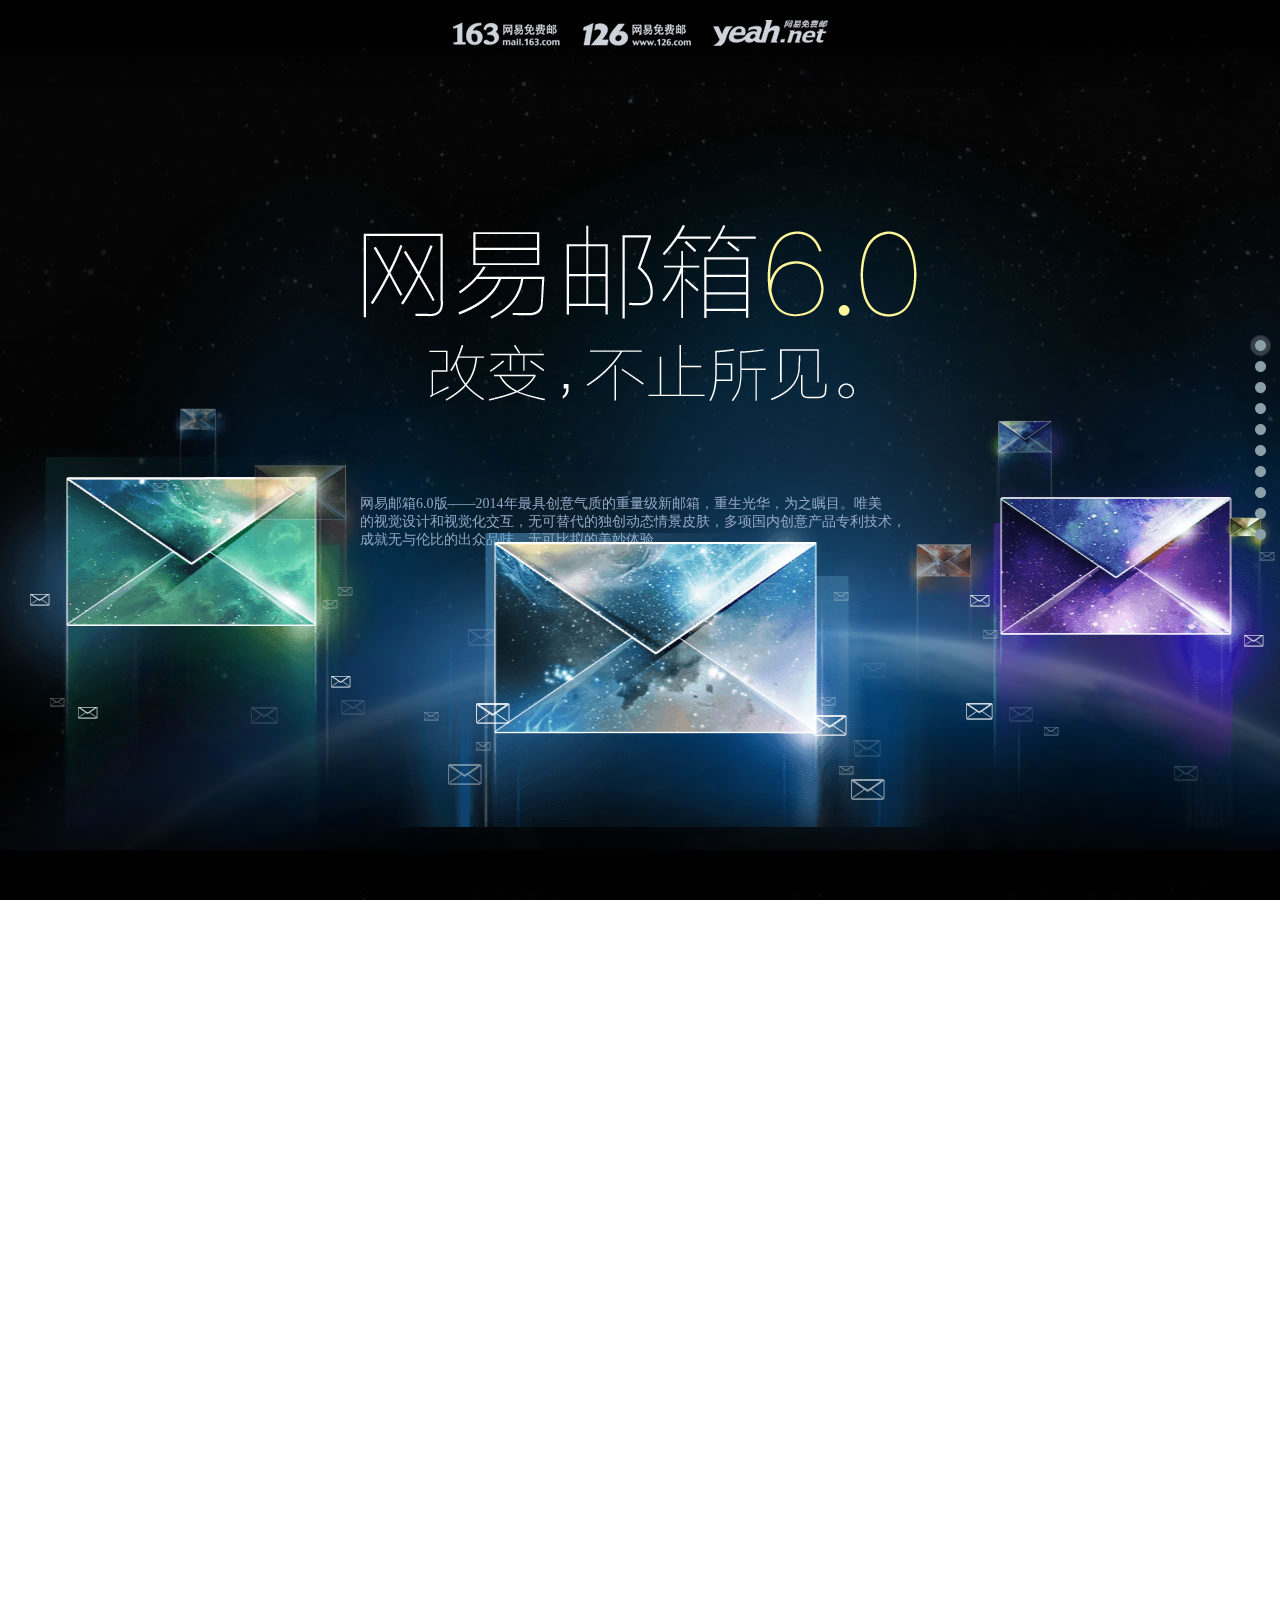
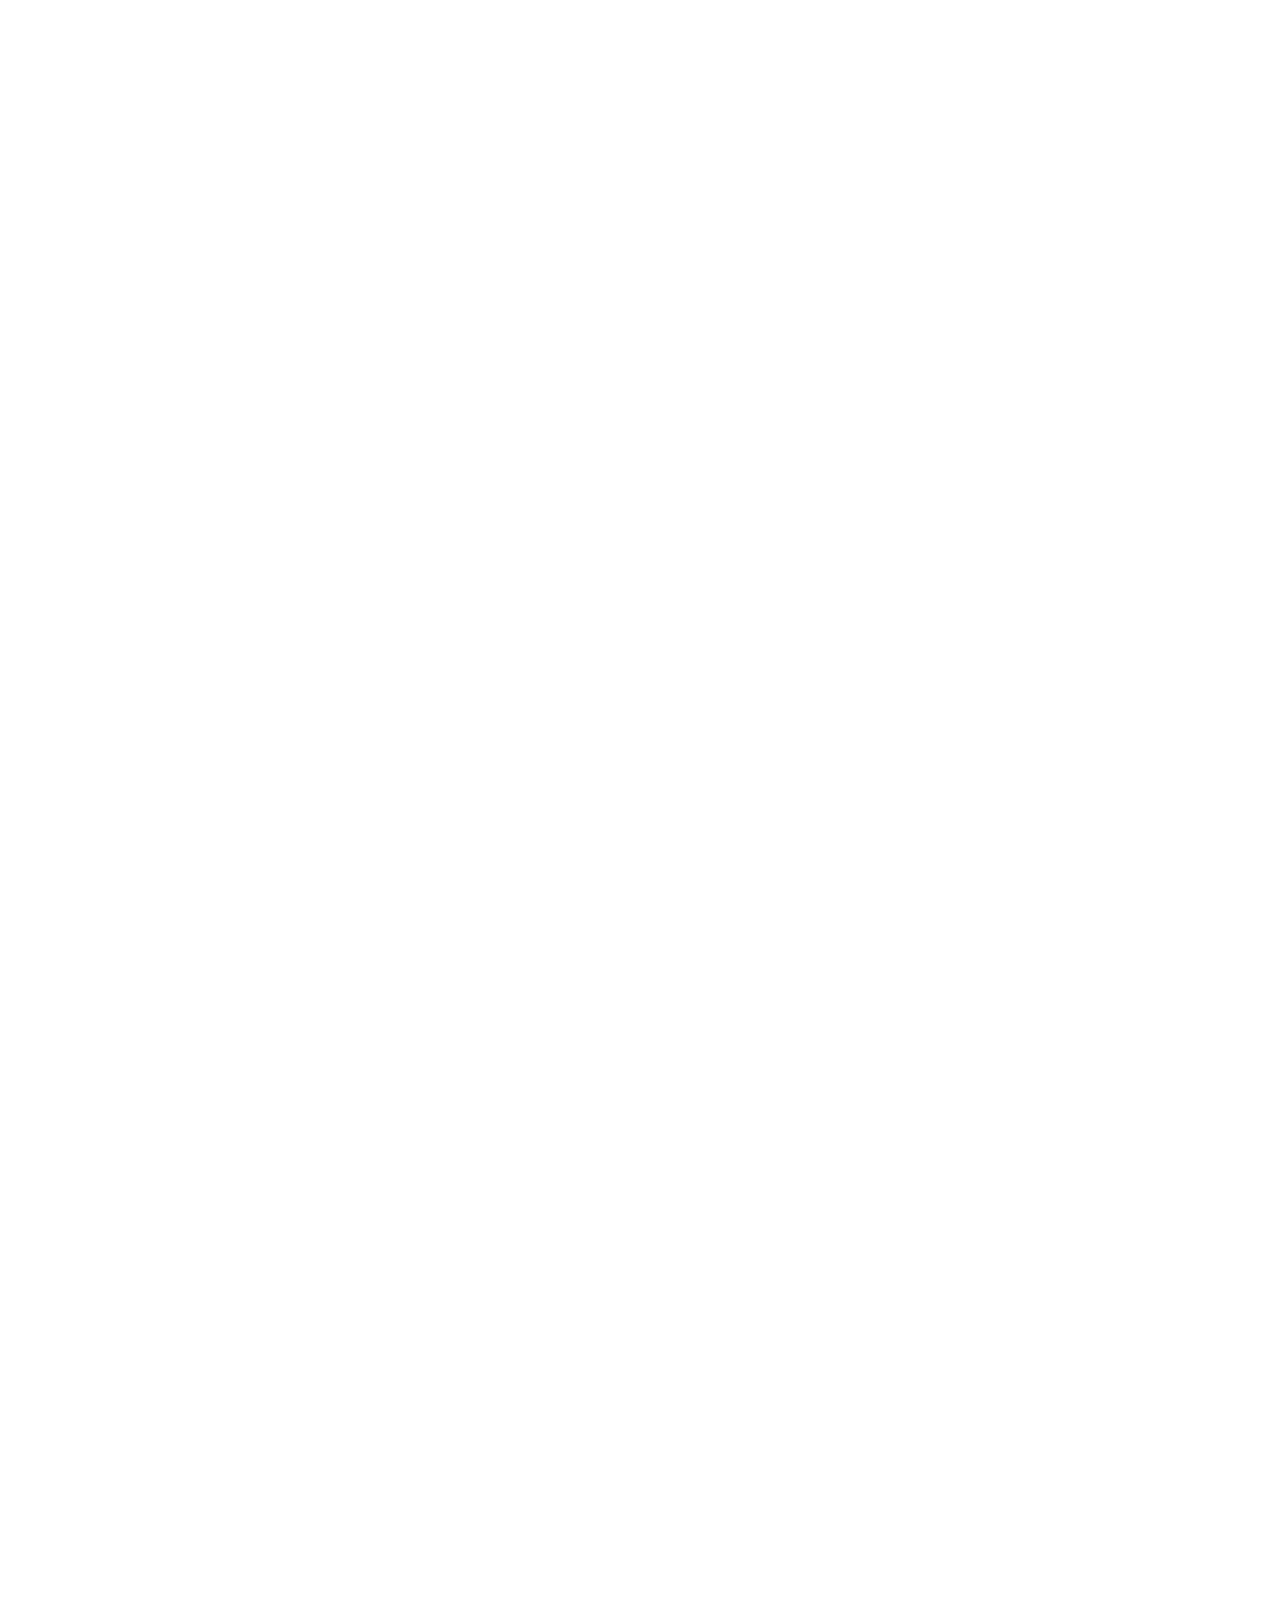
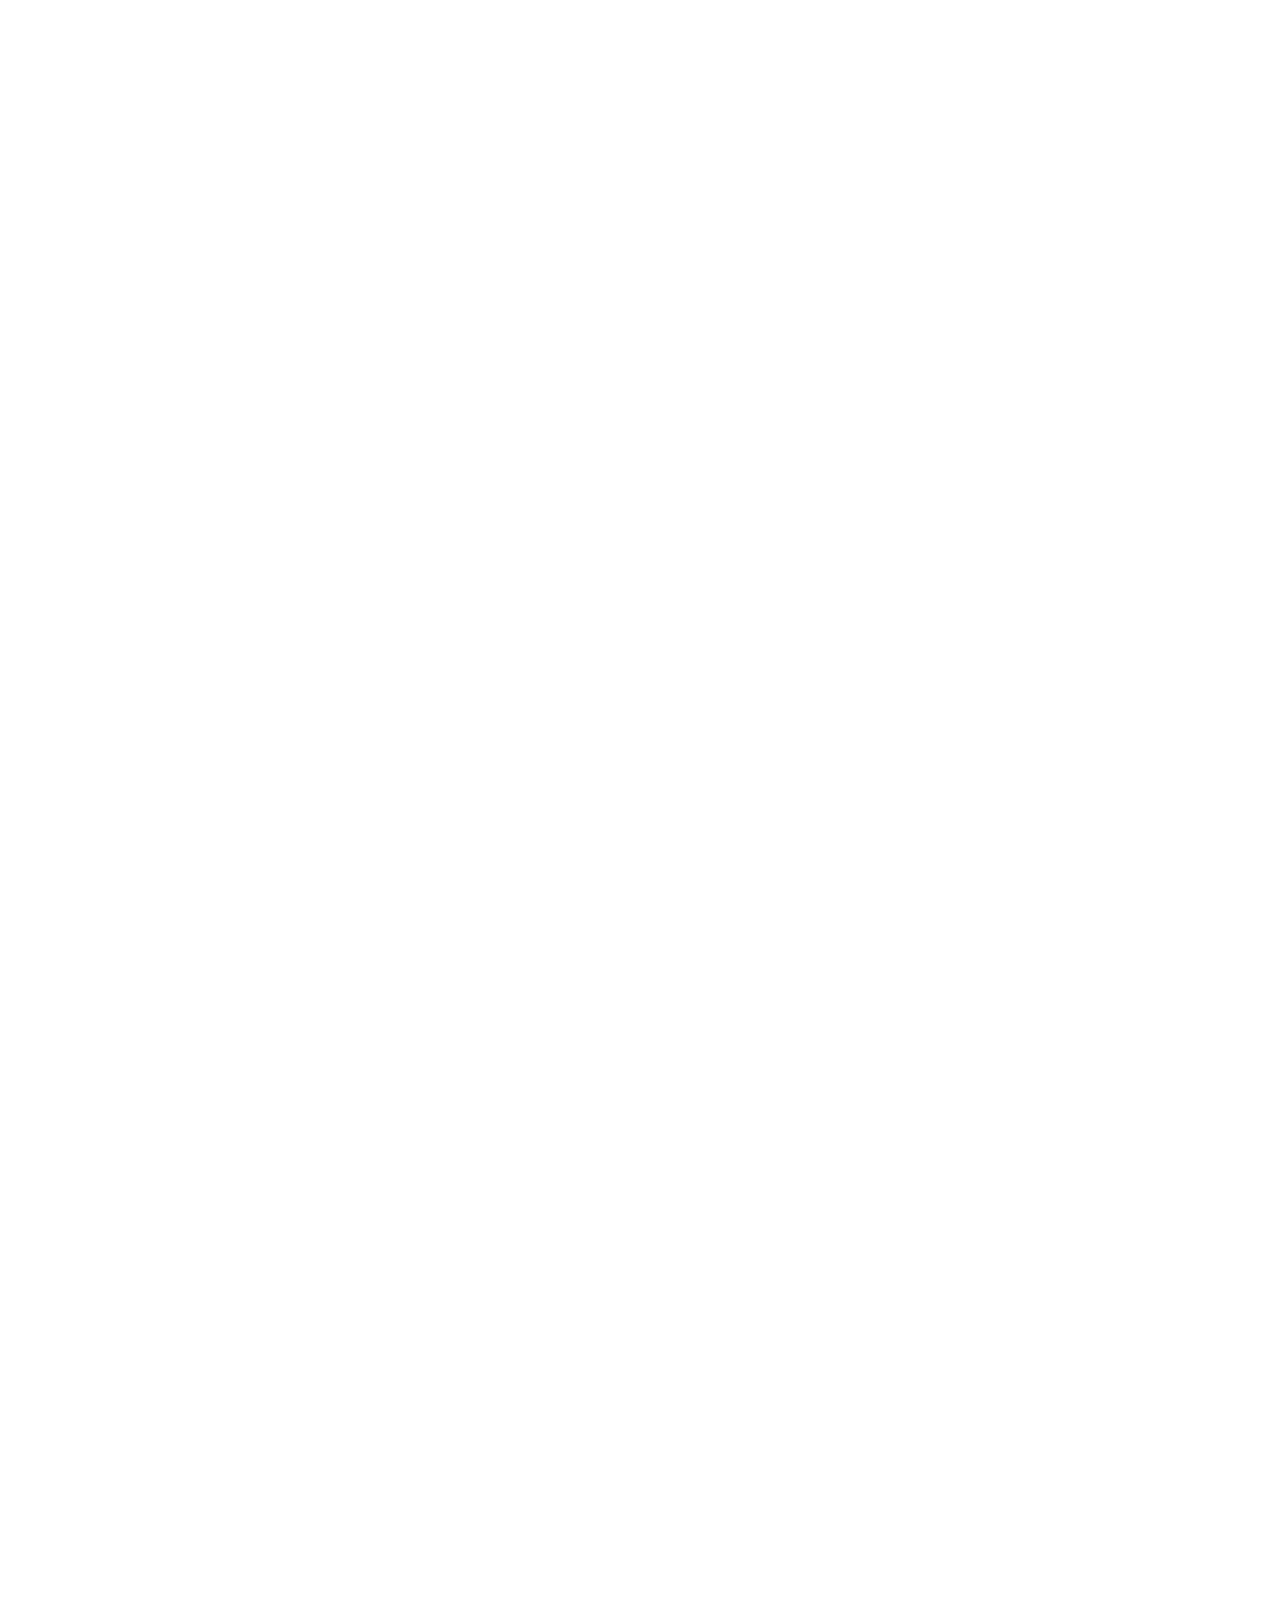
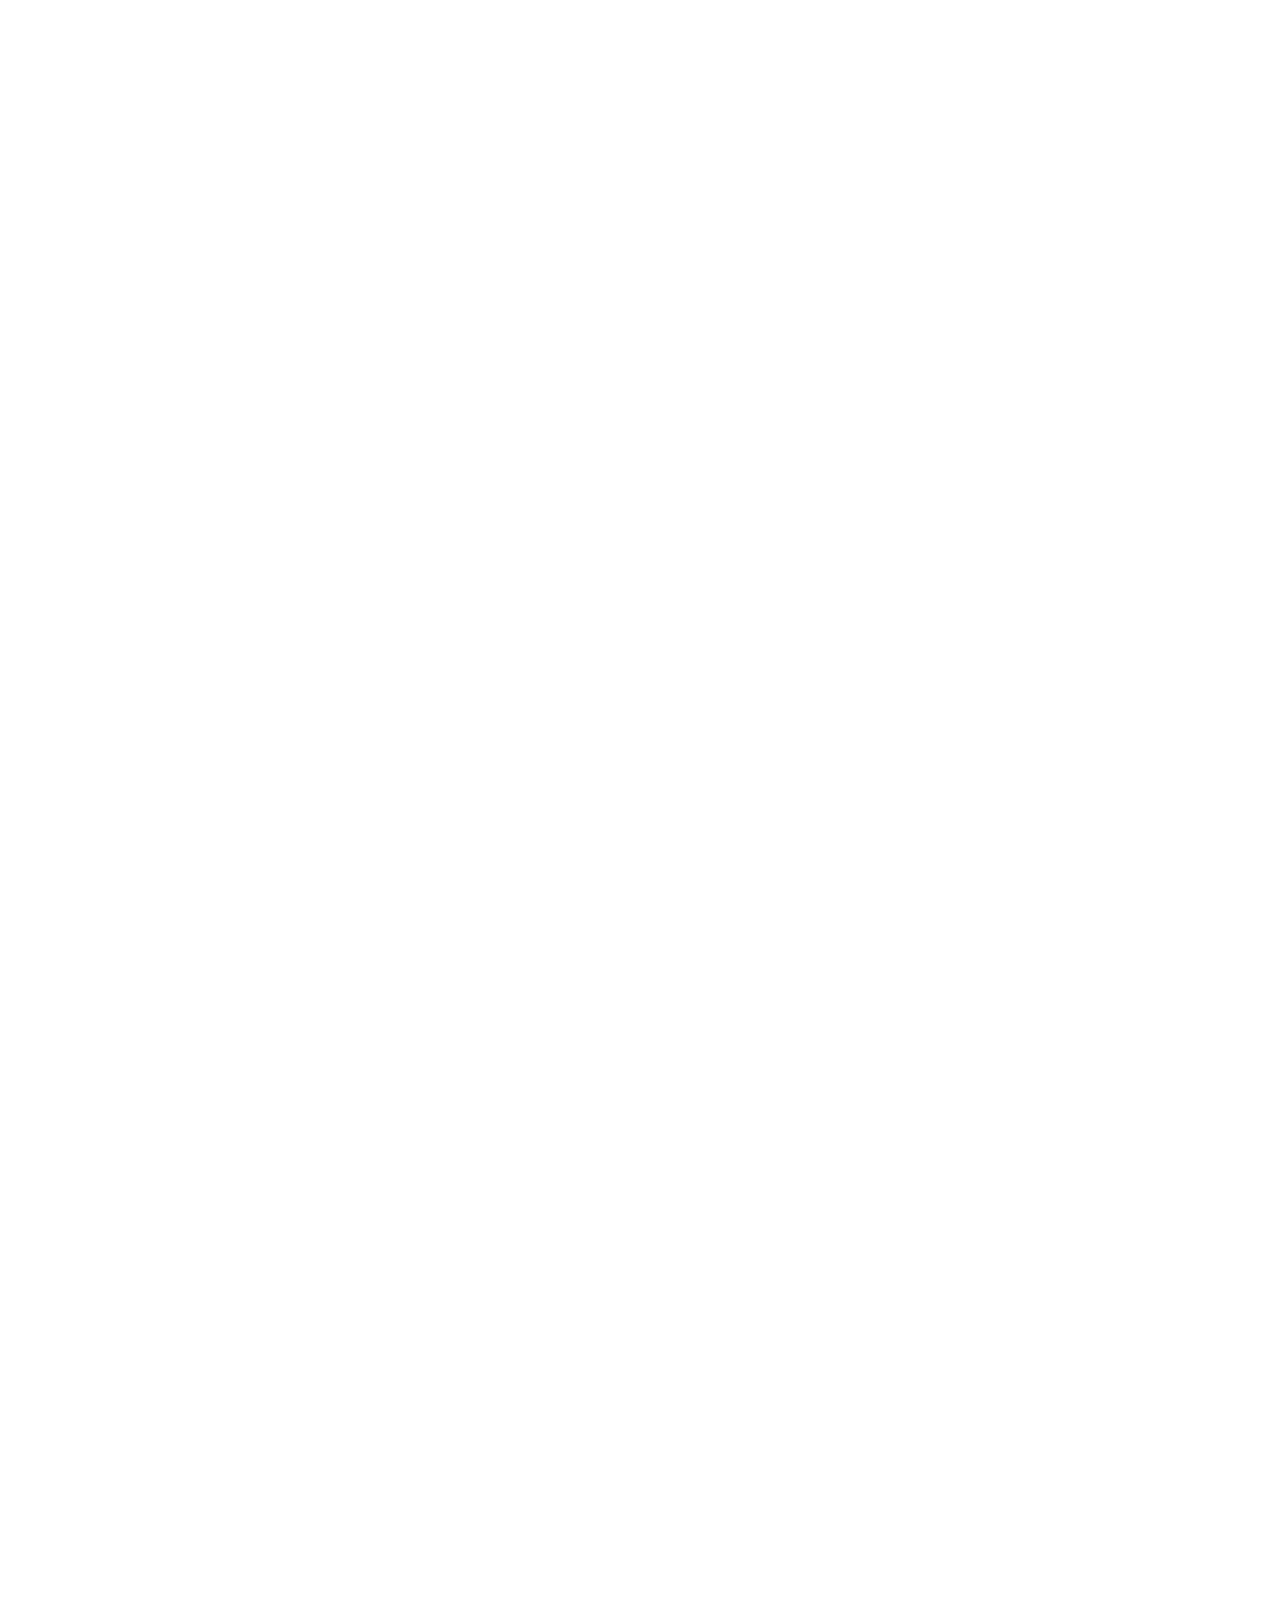
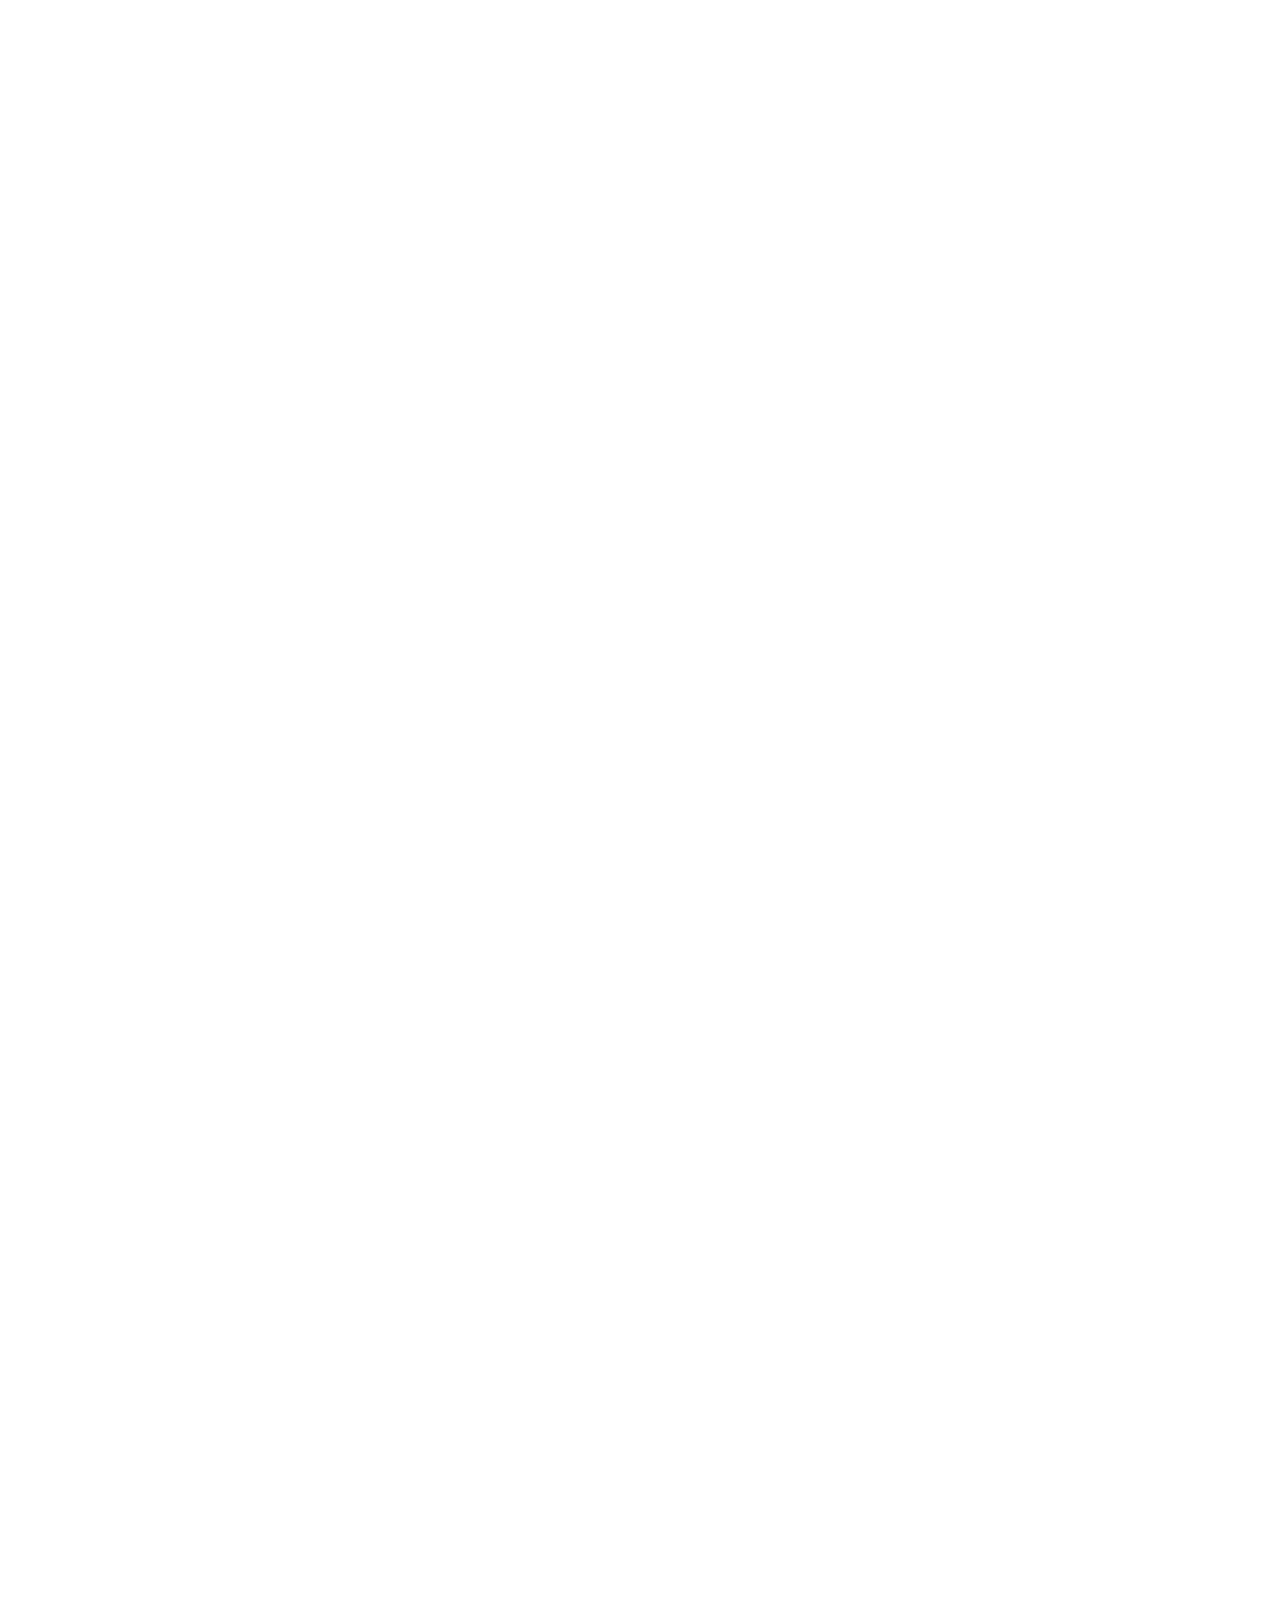
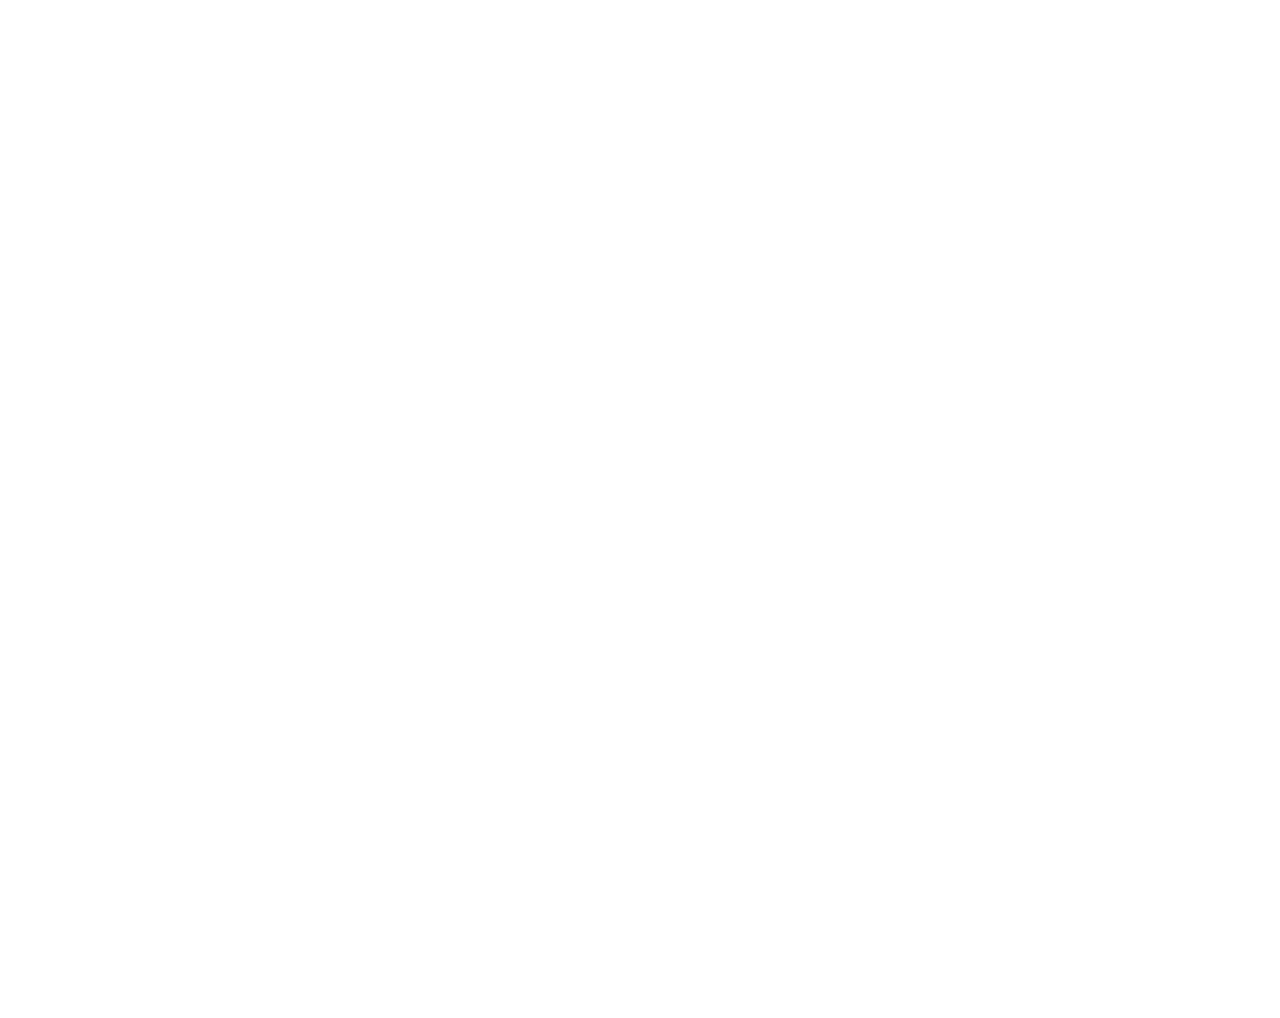
<file: wangyi.html>
<!DOCTYPE html>
<html lang="en">
<head>
    <meta charset="UTF-8">
    <title>网易</title>
    <link rel="stylesheet" href="css/jquery.fullPage.css">
    <link rel="stylesheet" href="css/wangyi.css">
    <script src="js/jquery.js"></script>
    <script src="js/jquery.fullPage.js"></script>
    <script src="js/wangyi.js"></script>
</head>
<body>
<div class="btn" id="menu">
    <a href="#one" data-menuanchor="one"></a>
    <a href="#two" data-menuanchor="two" data-tooltip="视觉"></a>
    <a href="#three" data-menuanchor="three"></a>
    <a href="#four" data-menuanchor="four"></a>
    <a href="#five" data-menuanchor="five"></a>
    <a href="#six" data-menuanchor="six"></a>
    <a href="#seven" data-menuanchor="seven"></a>
    <a href="#eight" data-menuanchor="five"></a>
    <a href="#nine" data-menuanchor="five"></a>
    <a href="#ten" data-menuanchor="five"></a>
</div>
<div class="font">
    <p>首页</p>
    <p>交互</p>
    <p>视觉</p>
    <p>皮肤</p>
    <p>功能</p>
    <p>待办邮件</p>
    <p>联系人邮件</p>
    <p>科技</p>
    <p>联系易信</p>
    <p>马上体验</p>
</div>
<div id="fullpage">
    <div class="section" data-anchor="one">
        <div class="head down"></div>
        <div class="hgroup big">
            <h1><a href="#">网易邮箱6.0</a></h1>
            <h2>改变，不止所见。</h2>
        </div>
        <p class="fonts">网易邮箱6.0版——2014年最具创意气质的重量级新邮箱，重生光华，为之瞩目。唯美<br>的视觉设计和视觉化交互，无可替代的独创动态情景皮肤，多项国内创意产品专利技术，<br>成就无与伦比的出众品味，无可比拟的美妙体验。</p>

        <div class="xin up"></div>
        <div class="xins up"></div>
    </div>
    <div class="section section2" data-anchor="two">
        <strong>[ 视觉·简 ]</strong>
        <h3>华丽蜕变，尽享愉悦之美</h3>
        <p class="p1">秉承网易邮箱经典的清新简洁的设计风格，邮箱 6.0 版带来全新一代的设计理念，更追求极致唯美的视觉设计、传承更多人文和艺术底蕴，华丽蜕变，带来更舒服更爽心悦目的视觉享受。</p>
        <div class="bg21 left"></div>
        <div class="bg22 right"></div>
        <div class="bg23 up"></div>
    </div>
    <div class="section section3" data-anchor="three">
        <strong>[ 视觉化交互设计 ]</strong>
        <h3>心随眼动，感官直接体验</h3>
        <p class="p3 left">邮箱 6.0 版采用了全新的视觉化交互设计，通过对界面的整体风格设计、重要信息的视觉化处理以及元素本身的视觉传达优化，来实现产品流程设计和交互行为塑造。从视觉的角度出发，让用户无需多想，直接通过感官与产品进行交互。</p>
        <div class="bg31"></div>
        <div class="bg33 right"></div>
    </div>
    <div class="section section4" data-anchor="four">
        <strong>[ 动态情景皮肤 ]</strong>
        <h3>美轮美奂，百变尽随你心</h3>
        <p class="p1">国内首创动态情景皮肤，可以随着早晚时光，季节主题的变幻而自动切换，实现了在邮箱里也能感受天气和心情的变化，带来完全不同的页面体验并且呈现最佳视觉感受，还特别针对原有邮箱皮肤的对比度和色彩进行了微调，减少视觉疲劳感。</p>

        <div class="bg42 up"></div>
        <div class="bg43 up"></div>
    </div>sever
    <div class="section section5" data-anchor="five">
        <strong>[ 动态情景皮肤 ]</strong>
        <h3>美轮美奂，百变尽随你心</h3>
        <div class="bg51 left">
            <h4>新语音视频邮件</h4>
            <p>写信不再枯燥！在线录制和播放声音和视频邮件，比单纯的文字邮件更感性、更方便，更好玩。</p>
        </div>
        <div class="bg52 left">
            <h4>虚拟场景写信模式</h4>
            <p>写信可以选择自己喜欢的场景，配合美妙的背景音乐，让写信<br>变得更为有趣和生动。</p>
        </div>
        <div class="bg53 right">
            <h4>独创智能体检</h4>
            <p>网易邮箱6.0版帮你关注邮箱安全，提醒你及时清理邮件，打<br>造轻量级邮箱。</p>
        </div>
        <div class="bg54 right">
            <h4>全新多帐号关联</h4>
            <p>一键关联和切换多个网易邮箱，同时对于重要的邮箱帐号进行<br>密码验证保护。</p>
        </div>
    </div>
    <div class="section section6" data-anchor="six">
        <strong>[ 待办邮件 ]</strong>
        <h3>办公利器，工作更高效顺手</h3>
        <div class="bg61 down"></div>
        <div class="bg62 left"></div>
        <div class="txt6 right">
            <p>独家首创邮件管理方式：待办邮件<br>采用日程的方式第一时间分配和提醒邮件！</p>
            <p>对于需要后续处理的重要邮件，如果正忙来不及处理和回复，只需设置为待办邮件，在待办时间到期时，邮件会在文件夹置顶提示或采用短信方式提醒。</p>
            <p>如此高效迅速处理邮件，让邮件处理过程变成更轻松和快捷。</p>
        </div>
    </div>
    <div class="section section7" data-anchor="seven">
        <strong>[ 联系人邮件 ]</strong>
        <h3>一目了然，来往邮件更清晰</h3>
        <div class="txt7 up">
            <p>邮箱6.0版带来一种极其简便的方式，管理你和联系人的<br>邮件往来，帮助你精准定位到以联系人为维度的邮件列表。</p>
            <p>同时支持以联系组方式来管理邮件，方便以群或相同关系<br>的群体间的邮件管理，比如：同学组，客户组，公司组等。</p>
        </div>
        <div class="bg71 up"></div>
        <div class="bg72 up"></div>
        <div class="bg73"></div>
        <div class="bg74"></div>
    </div>
    <div class="section section8" data-anchor="eight">
        <strong>[ 科技.聚 ]</strong>
        <h3>厚积薄发，大幅度提速创新标</h3>
        <p class="p1">邮箱6.0版带来“飞”一般的访问体验，速度提升达30%。采用全新base基础库bjs，更加轻量级，性能更加优化，完全兼容国内用户使用的所有浏览器，以及基于"多核"多线程的核心js引擎，性能和访问速度大幅提升。</p>
        <div class="bg81"></div>
        <div class="bg82 xq"></div>
        <div class="bg83 xq"></div>
        <div class="bg84 xq"></div>
    </div>
    <div class="section section9" data-anchor="nine">
        <strong>[ 让沟通更有趣 ]</strong>
        <h3><span></span>沟通无界，连接易信无缝整合</h3>
        <div class="bg91 left">
            <p>易信扫描二维码即可登录网易<br>邮箱6.0版，“扫一扫”让邮<br>箱登录更方便。</p>
        </div>
        <div class="bg92">
            <p>登录邮箱后，可直接使用Web<br>易信和好友聊天，还可以发图<br>片，让聊天更有趣。</p>
        </div>
        <div class="bg93 right">
            <p>易信和邮箱新邮件同步提醒，<br>在易信可以直接查看和回复<br>邮件，手机收发邮件更快捷。</p>
        </div>
    </div>
    <div class="section section10" data-anchor="ten">
        <div class="bg101"></div>
        <div class="bg102 big"></div>
        <div class="bg103 big"></div>
        <div class="go up"></div>
    </div>
</div>

</body>
</html>
</file>
<file: css/wangyi.css>
.section{
    overflow: hidden;
}
.section:nth-child(1){
    background:url(../img/section1.jpg);
}
.section:nth-child(2){
    background:url(../img/section2.jpg);
}
.section:nth-child(3){
    background:url(../img/section3.jpg);
}
.section:nth-child(4){
    background:url(../img/section4.jpg);
}
.section:nth-child(5){
    background:url(../img/section5.jpg);
}
.section:nth-child(6){
    background:url(../img/section6.jpg);
}
.section:nth-child(7){
    background:url(../img/section7.jpg);
}
.section:nth-child(8){
    background:url(../img/section8.jpg);
}
.section:nth-child(9){
    background:url(../img/section9.jpg);
}
.section:nth-child(10){
    background:url(../img/section10.jpg);
}
.btn{
    width: 20px;
    height:230px;
    position: fixed;
    right:10px;
    top:0;bottom:0;
    margin: auto 0;
    z-index: 22;
}
.btn a{
    display: block;
    width: 21px;
    height: 21px;
    color: #8F9DA4;
    text-decoration: none;
    text-align: right;
    cursor: pointer;
    background: url(../img/dot.png) 5px 5px no-repeat;
}
.font{
    width:60px;
    height:230px;
    position: fixed;
    right:30px;
    top:0;bottom:0;
    margin: auto 0;
    z-index: 22;
    font-size: 12px;
}
.font p{
    margin: 6px 0;
    color: rgba(0,0,0,0);
    text-align: right;
}
.down{
    opacity: 0;
    transform: translateY(-100px);
    -webkit-transform: translateY(-100px);
    transition: all 1s;
}
.head{
    position: absolute;
    left: 50%;
    top: 20px;
    width: 375px;
    height: 26px;
    margin-left: -187px;
    background-image: url(../img/logo.png);
    z-index: 1;
}
.big{
    opacity: 0;
    transform: scale(0.5, 0.5);
    -webkit-transform: scale(0.5, 0.5);
    transition: all 1s;
}
.hgroup{
    position: absolute;
    width: 554px;
    height: 176px;
    left: 50%;
    top: 25%;
    margin: 0 0 0 -277px;
    text-indent: -9999px;
    background-image: url(../img/slogan.png);
}
.up{
    opacity: 0;
    transform: translateY(200px);
    -webkit-transform: translateY(200px);
    transition: all 1s;
}
.xin{
    position: absolute;
    width: 100%;
    height: 377px;
    background: url(../img/bg13.png) 50% 0 no-repeat;
    transition-delay: 0.7s;
}
.xins{
    position: absolute;
    bottom:100px;
    width: 100%;
    height: 392px;
    background: url(../img/bg12.png) 50% 0 no-repeat;
    transition-delay: 1s;
}
.fonts{
    position: absolute;
    left: 50%;
    top: 55%;
    width: 600px;
    margin: 0 0 0 -280px;
    font-size: 14px;
    color: #94a7c6;
    opacity: 0;
    transition: all 0.5s 1.7s;
}
.section strong {
    position: absolute;
    left: 50%;
    top: 15%;
    z-index: 10;
    width: 512px;
    height: 45px;
    margin-left: -256px;
    font-size: 24px;
    font-weight: 500;
    color: #748A9E;
    opacity: 0;
    -webkit-transform: scale(0.5, 0.5);
    transform: scale(0.5, 0.5);
    transition: all 1s;
}
.section h3 {
    position: absolute;
    left: 50%;
    top: 15%;
    z-index: 10;
    width: 512px;
    height: 45px;
    margin-left: -256px;
    margin-top: 60px;
    text-indent: -9999px;
    background-repeat: no-repeat;
    opacity: 0;
    -webkit-transform: scale(0.5, 0.5);
    transform: scale(0.5, 0.5);
    transition: all 1s;
}
.section2 h3{
    background-image: url(../img/t2.png);
}
.section3 h3 {
    background-image: url(../img/t3.png);
}
.section4 h3 {
    background-image: url(../img/t4.png);
}
.section5 h3 {
    background-image: url(../img/t5.png);
}
.section6 h3 {
     background-image: url(../img/t6.png);
}
.section7 h3 {
    background-image: url(../img/t7.png);
}
.section8 h3 {
    background-image: url(../img/t8.png);
}
.section9 h3 {
    background-image: url(../img/t9.png);
}

.p1 {
    position: absolute;
    left: 50%;
    top: 15%;
    width: 510px;
    margin-left: -255px;
    margin-top: 130px;
    font-size: 16px;
    color: #727F8C;
    opacity: 0;
    transition: all 1s 1s;
    z-index: 2;
}
.p3 {
    position: absolute;
    width: 430px;
    left: 5%;
    top: 15%;
    margin-top: 250px;
    font-size: 16px;
    color: #FFFDE1;
    z-index: 22;
}
.section9 h3 span {
    position: absolute;
    left: -100px;
    top: -48px;
    width: 89px;
    height: 90px;
    background-image: url(../img/yixin.png);
}
.left{
    opacity: 0;
    transform: translateX(-200px);
    -webkit-transform: translateX(-200px);
    transition: all 1s;
}
.bg21 {
    position: absolute;
    left: 50%;
    bottom: 15%;
    width: 819px;
    height: 250px;
    margin-bottom: 40px;
    background: url(../img/bg21.png) 0 0 no-repeat;
    margin-left: -608px;
    transition-delay: 0.7s;
}
.right{
    opacity: 0;
    transform: translateX(200px);
    -webkit-transform: translateX(200px);
    transition: all 1s;
}
.bg22 {
    position: absolute;
    left: 50%;
    bottom: 15%;
    width: 819px;
    height: 299px;
    margin-bottom: 70px;
    background: url(../img/bg22.png) right 0 no-repeat;
    margin-left: -280px;
    transition-delay: 0.7s;
}
.bg23 {
    position: absolute;
    left: 50%;
    bottom: 15%;
    width: 819px;
    height: 325px;
    margin-left: -409px;
    background: url(../img/bg23.png) 50% 0 no-repeat;
    transition-delay: 0.7s;
}
.bg31 {
    position: absolute;
    left: 50%;
    bottom: 0;
    width: 892px;
    height: 472px;
    margin-left: -396px;
    margin-bottom: 80px;
    background-image: url(../img/bg31.png);
    opacity: 0;
    transition: all 1s;
    transition-delay: 1s;
}
.bg33 {
    position: absolute;
    left: 50%;
    bottom: 0;
    width: 441px;
    height: 380px;
    background: url(../img/bg33.png) 0 0 no-repeat;
    opacity: 0;
    margin-left: -120px;
    transition-delay: 0.7s;
}
.bg42{
    position: absolute;
    bottom: 49px;
    width: 100%;
    height: 449px;
    background: url(../img/bg42.png) 50% 0 no-repeat;
    transition: all 1s;
    z-index: 22;
    transition-delay: 1.1s;
}
.bg43{
    position: absolute;
    bottom: 49px;
    width: 100%;
    height: 449px;
    margin-bottom: -130px;
    background: url(../img/bg43.png) 50% 0 no-repeat;
    transition: all 1s;
    transition-delay: 0.9s;
}
.bg51, .bg52, .bg53, .bg54 {
    position: absolute;
    z-index: 1;
    width: 208px;
    left: 50%;
    bottom: 20%;
    padding-top: 210px;
    color: #fff;
}
.bg51 {
    margin-left: -551px;
    background: url(../img/bg51.png) 50% 0 no-repeat;
}
.bg52 {
    margin-left: -253px;
    background: url(../img/bg52.png) 50% 0 no-repeat;
}
.bg53 {
    margin-left: 45px;
    background: url(../img/bg53.png) 50% 0 no-repeat;
}
.bg54 {
    margin-left: 345px;
    background: url(../img/bg54.png) 50% 0 no-repeat;
}
.bg61 {
    position: absolute;
    width: 100%;
    height: 545px;
    background: url(../img/bg61.png) 50% 0 no-repeat;
    top: 0;
    transition-delay: 0.7s;
}
.bg62 {
    position: absolute;
    bottom: 20%;
    width: 597px;
    height: 284px;
    margin-left: -507px;
    background-image: url(../img/bg62.png);
    left: 50%;
    transition-delay: 0.7s;
}
.txt6 {
    position: absolute;
    bottom: 20%;
    width: 447px;
    margin-left: 90px;
    left: 50%;
    opacity: 1;
    transition-delay: 0.7s;
    font-size: 17px;
    color:#5C7970;;
    opacity: 0;
}
.txt7 {
    position: absolute;
    left: 50%;
    color:#fff;
    width: 420px;
    margin-left: 100px;
    bottom: 480px;
    transition-delay: 1.1s;
}
.bg71 {
    position: absolute;
    left: 50%;
    width: 699px;
    height: 201px;
    margin-left: -630px;
    background: url(../img/bg71.png) 50% 0 no-repeat;
    bottom: 250px;
    transition-delay: 0.7s;
}
.bg72 {
    position: absolute;
    left: 50%;
    width: 182px;
    height: 206px;
    margin-left: -170px;
    background: url(../img/bg72.png) 50% 0 no-repeat;
    bottom: 420px;
    transition-delay: 0.9s;
}
.bg73{
    position: absolute;
    left: 40%;
    bottom: 150px;
    width: 651px;
    height: 231px;
    margin-left: -530px;
    background: url(../img/bg73.png) 50% 0 no-repeat;
}
.bg74{
    position: absolute;
    left: 0;
    bottom: -40px;
    width: 100%;
    height: 251px;
    background: url(../img/bg74.png) 0 0 no-repeat;
}
.bg81 {
    position: absolute;
    width: 100%;
    bottom: 100px;
    height: 215px;
    background: url(../img/bg81.png) 50% 0 no-repeat;
}
.xq{
    opacity: 0;
    transform:translate(0,0);
    transition: all 1s;
}
.bg82 {
    position: absolute;
    left: 50%;
    width: 164px;
    height: 117px;
    background-image: url(../img/bg82.png);
    bottom: 260px;
    margin-left: -280px;
    transition-delay: 0.7s;
}
.bg83 {
    position: absolute;
    left: 50%;
    width: 70px;
    height: 29px;
    background-image: url(../img/bg83.png);
    transition: all 1s;
    bottom: 380px;
    margin-left: -430px;
    transition-delay: 1s;
}
.bg84 {
    position: absolute;
    left: 50%;
    width: 43px;
    height: 26px;
    background-image: url(../img/bg84.png);
    transition: all 1s;
    bottom: 420px;
    margin-left: -510px;
    transition-delay: 1.2s;
}
.bg91, .bg92, .bg93 {
    padding-top: 350px;
    font-size: 16px;
    color: #fff;
}
.bg91 {
    position: absolute;
    left: 50%;
    bottom: 15%;
    width: 340px;
    background: url(../img/bg91.png) 0 0 no-repeat;
    transition: all 1s;
    margin-left: -570px;
    transition-delay: 0.7s;
}
.bg92 {
    position: absolute;
    left: 50%;
    bottom: 15%;
    width: 340px;
    margin-left: -180px;
    background: url(../img/bg92.png) 50% 0 no-repeat;
    transition-delay: 0.8s;
}
.bg93 {
    position: absolute;
    left: 50%;
    bottom: 15%;
    width: 340px;
    background: url(../img/bg93.png) 50% 0 no-repeat;
    margin-left: 230px;
    transition-delay: 0.7s;
}
.bg101 {
    position: absolute;
    top:0;
    left:0;
    width: 100%;
    height: 100%;
    background: url(../img/bg101.png) 50% 20% no-repeat;
}
.bg102 {
    position: absolute;
    width: 100%;
    top: 25%;
    height: 79px;
    background: url(../img/bg102.png) 50% 0 no-repeat;
}
.bg103 {
    position: absolute;
    width: 100%;
    top: 25%;
    height: 37px;
    margin-top: 110px;
    background: url(../img/bg103.png) 50% 0 no-repeat;
}
.go {
    position: absolute;
    left: 50%;
    width: 254px;
    height: 70px;
    margin-top: 220px;
    margin-left: -127px;
    text-indent: -9999px;
    background-image: url(../img/btn.png);
    top: 25%;
    transition-delay: 1.2s;
}
</file>
